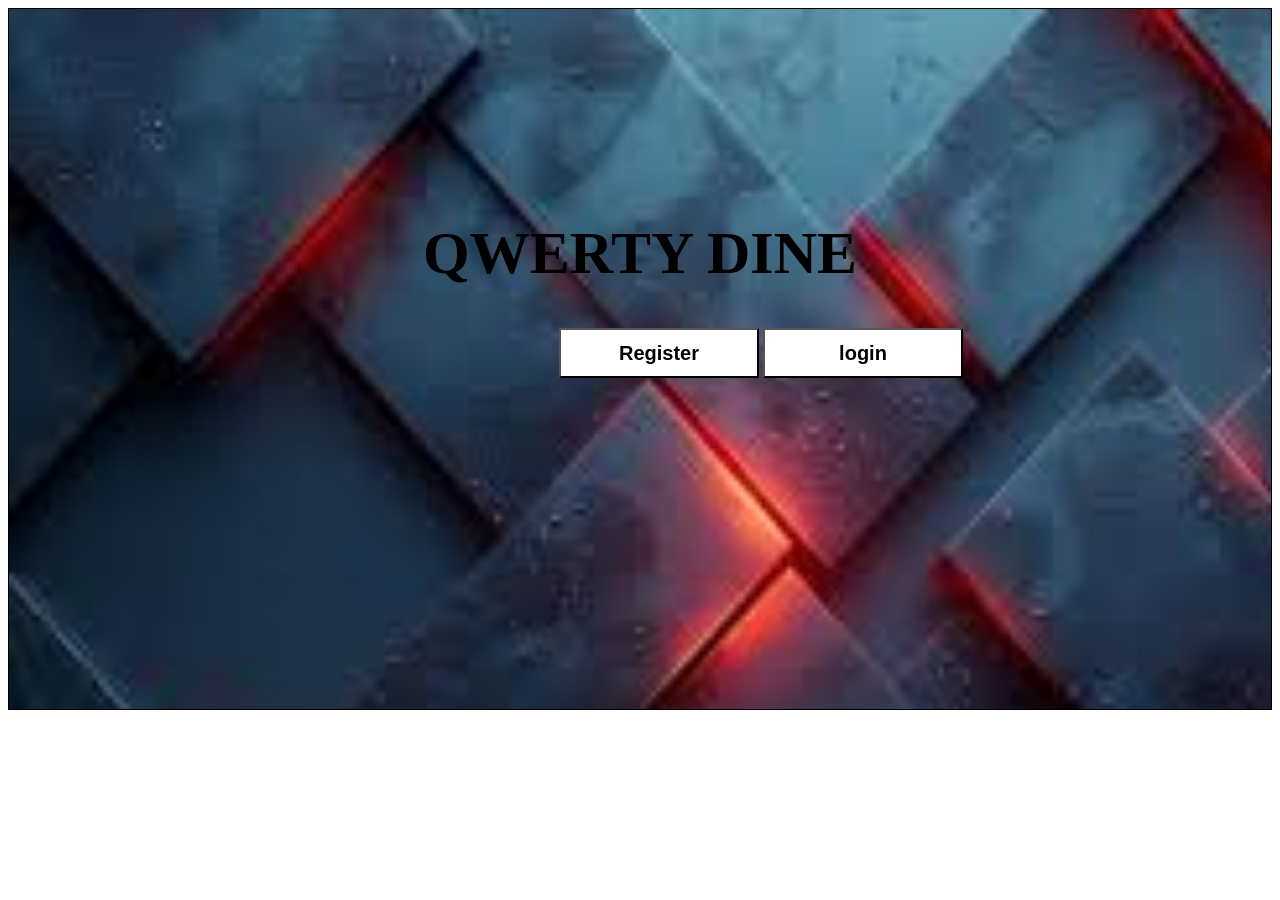
<file: index.html>
<!DOCTYPE html>
<html lang="en">
<head>
    <meta charset="UTF-8">
    <meta name="viewport" content="width=device-width, initial-scale=1.0">
    <title>Document</title>
    <link rel="stylesheet" href="style.css">
</head>
<body>
    <div class="obox">
        <h1 id="QWERTY">QWERTY DINE</h1>
        <button id="Register"><a href="Rigester.html">Register</a></button>
        <button id="login"><a href="login.html">login</a></button>
    </div>
</body>
</html>
</file>
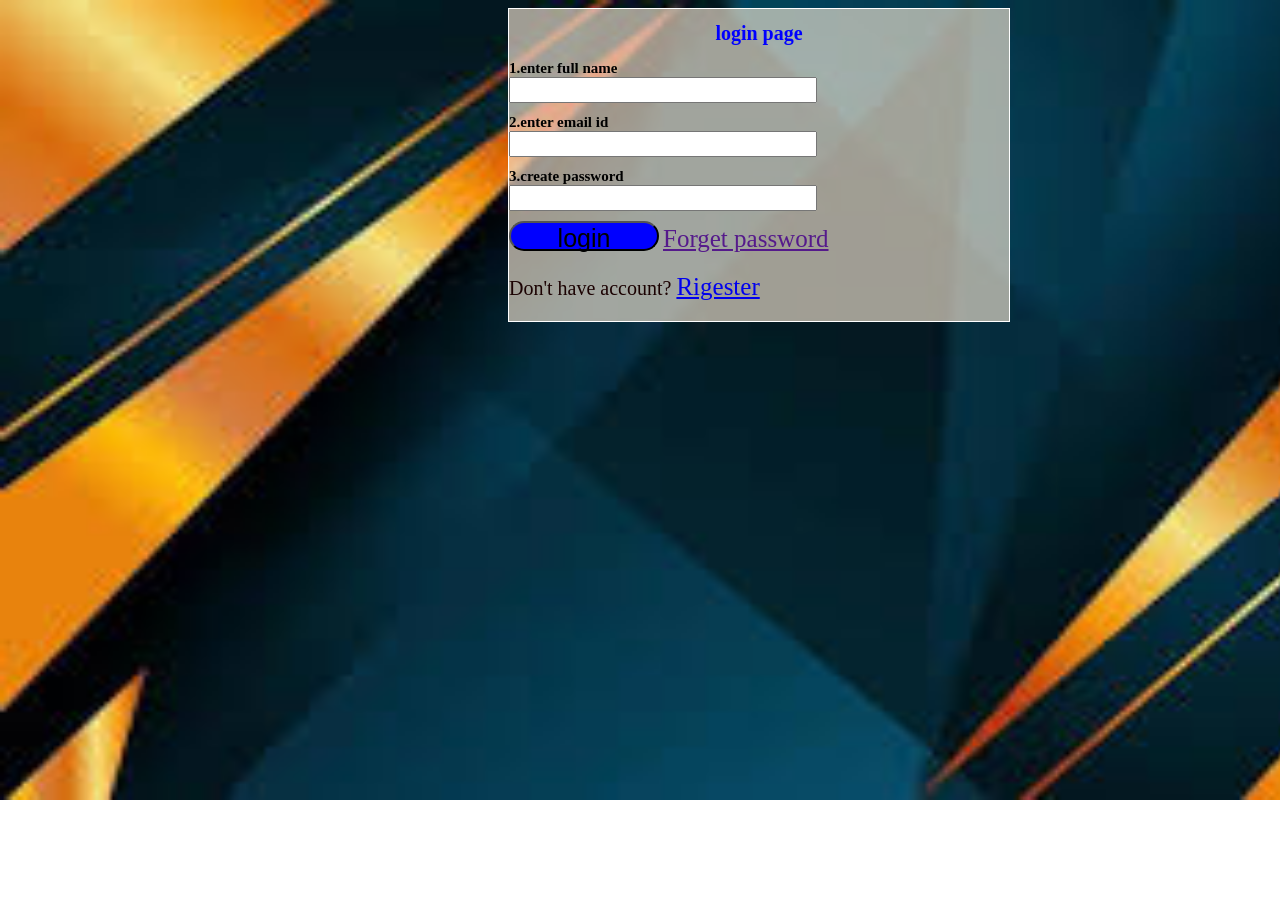
<file: login.html>
<!DOCTYPE html>
<html lang="en">
<head>
    <meta charset="UTF-8">
    <meta name="viewport" content="width=device-width, initial-scale=1.0">
    <title>login page</title>
    <link rel="stylesheet" href="login.css">
    <style>
        a{
            font-size: 25px;
        }
        body{
            background-image: url(bg2.jpeg);
        }
    </style>
</head>
<body>
    <form action="">
        <h1>login page</h1>
        <label for="">1.enter full name</label><br>
        <input type="text" name="" id=""><br>
        <label for="">2.enter email id</label><br>
        <input type="email" name="" id=""><br>
        <label for="">3.create password</label><br>
        <input type="password" name="" id=""><br>
        <button><a href="mainpage.html" style="color: black; text-decoration: none;"> login </a></button>
        <a href="">Forget password</a><br>
        <p>Don't have account? <a href="Rigester.html">Rigester</a></p>
    </form>
</body>
</html>
</file>
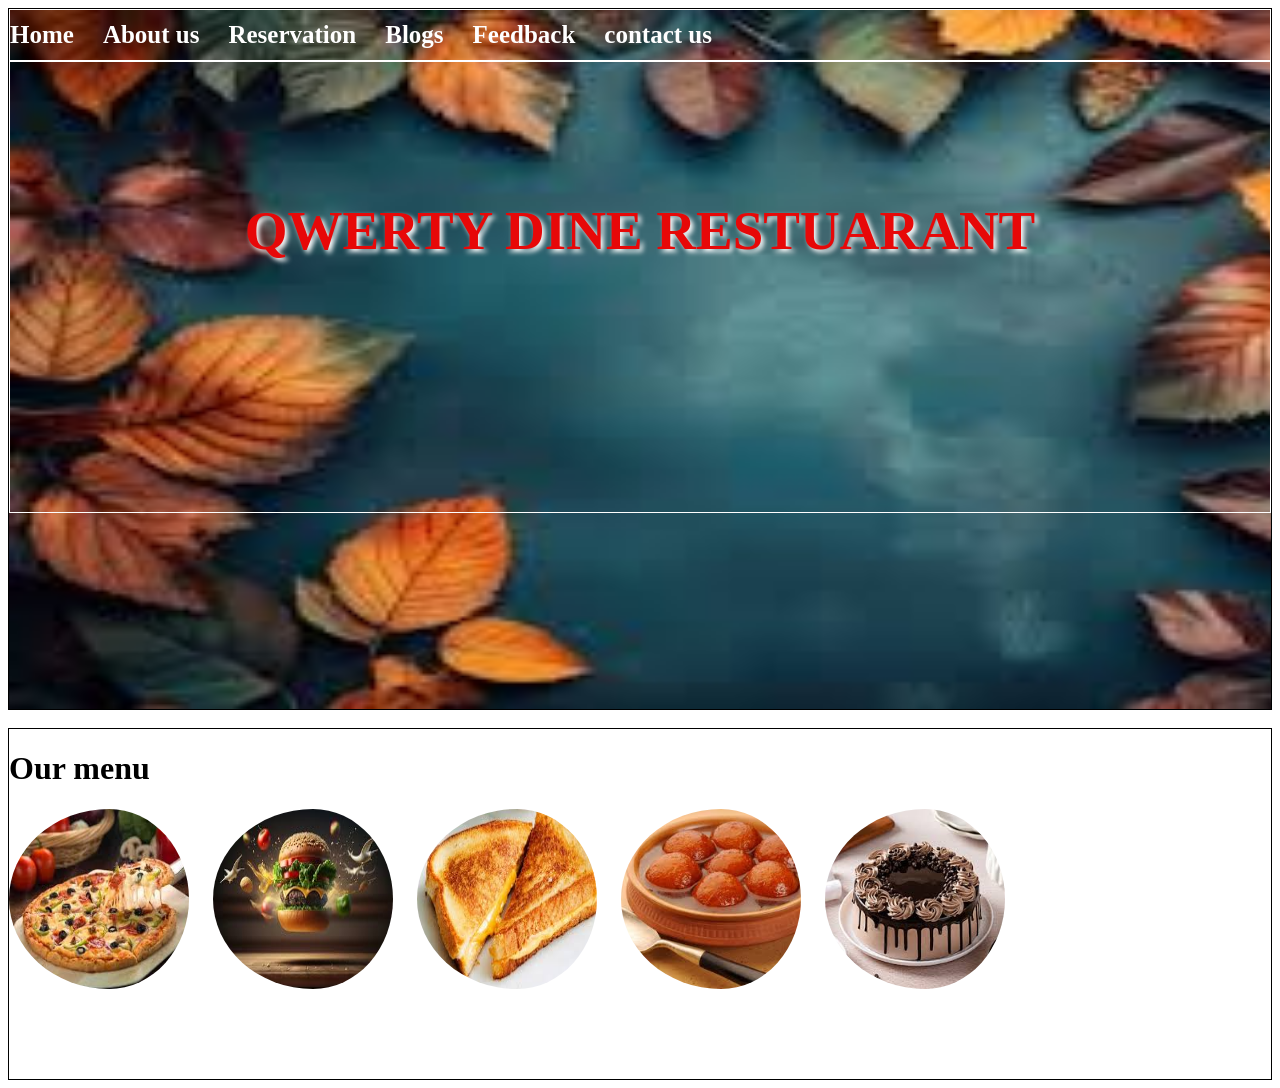
<file: mainpage.html>
<!DOCTYPE html>
<html lang="en">
<head>
    <meta charset="UTF-8">
    <meta name="viewport" content="width=device-width, initial-scale=1.0">
    <title>Document</title>
    <link rel="stylesheet" href="mainpage.css">
</head>
<body>
    <div class="outbox">
        <div id="nav">
            <a href="" id="in" style="height: 50px;">Home</a>
            <a href="" id="in">About us</a>
            <a href="" id="in">Reservation</a>
            <a href="" id="in">Blogs</a>
            <a href="" id="in">Feedback</a>
            <a href="" id="in">contact us</a>
        </div>
        <div class="out">
            <h1 id="qwerty">QWERTY DINE RESTUARANT</h1>
        </div>
    </div>
    <br>
    <div id="menu">
        <h1>Our menu</h1>
        <img src="pizza.jpeg" alt="" height="180px" width="180px" id="image" style="padding-right: 20px;">
        <img src="burger.jpeg" alt=""height="180px" width="180px" id="image" style="padding-right: 20px;">
        <img src="sandwich.jpeg" alt=""height="180px" width="180px" id="image" style="padding-right: 20px;">
        <img src="gulabjammun.jpeg" alt=""height="180px" width="180px" id="image" style="padding-right: 20px;">
        <img src="cakes.jpeg" alt=""height="180px" width="180px" id="image" style="padding-right: 20px;">
    </div>
</body>
</html>
</file>
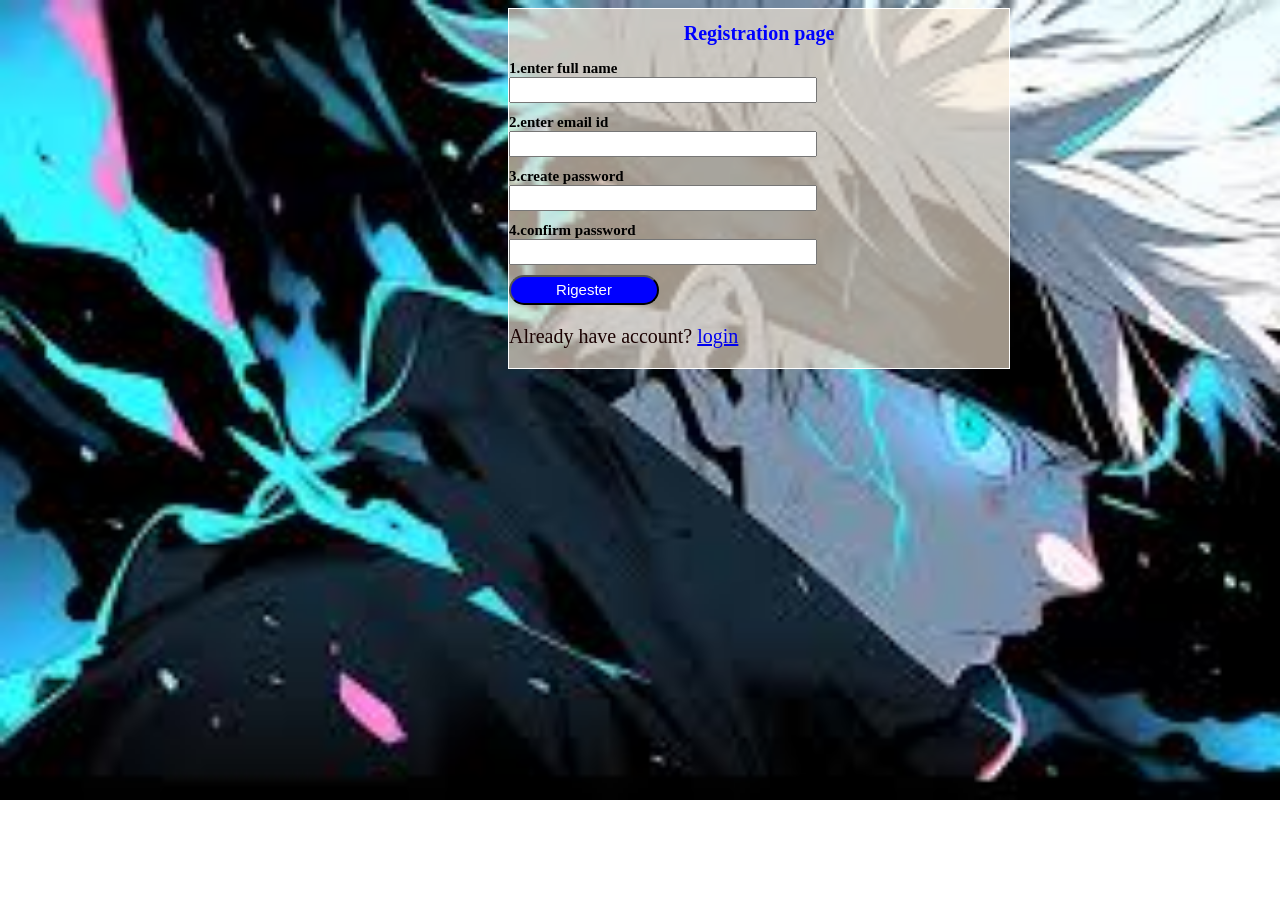
<file: Rigester.html>
<!DOCTYPE html>
<html lang="en">
<head>
    <meta charset="UTF-8">
    <meta name="viewport" content="width=device-width, initial-scale=1.0">
    <title>Registration page</title>
    <link rel="stylesheet" href="Rigester.css">
</head>
<body>
        <form action="">
            <h1>Registration page</h1>
        <label for="">1.enter full name</label><br>
        <input type="text" name="" id=""><br>
        <label for="">2.enter email id</label><br>
        <input type="email" name="" id=""><br>
        <label for="">3.create password</label><br>
        <input type="password" name="" id=""><br>
        <label for="">4.confirm password</label><br>
        <input type="password" name="" id=""><br>
        <button>Rigester</button>
        <p>Already have account? <a href="login.html">login</a></p>
    </form>
</body>
</html>
</file>
<file: style.css>
.obox{
    border: solid 1px;
    height: 700px;
    background-image:url(bg1.jpeg) ;
    background-repeat: no-repeat ;
    background-size: 1550px 1000px;
}
#QWERTY{
    color: black;
    font-size: 60px;
    text-align: center;
    padding-top: 170px;
}
#Register,#login{
    width: 200px;
    height: 50px;
    background-color: white;
}
#Register{
    margin-left: 550px;
}
#Register a,#login a{
    color:black;
    font-size: 20px;
    text-decoration: none;
    font-weight: bold;
}
#Register:hover,#login:hover{
    background-color: aqua;
}
</file>
<file: login.css>
body{
    background-image: url(bg2.jpeg);
    background-repeat: no-repeat;
    background-size: 1550px 800px;
}
form{
    border: solid 1px white;
    width: 500px;
    background-color: rgba(250, 235, 215, 0.637);
    margin-left: 500px;
}
h1{
    text-align: center;
    color: blue;
    font-size: 20px;
}
label{
    font-size: 15px;
    color:black;
    font-weight: bold;
}
input{
    width: 300px;
    height: 20px;
    margin-bottom: 10px;
}
button{
    height: 30px;
    width: 150px;
    background-color:blue;
    color: white;
    font-size: 15px;
    border-radius: 20px;
}
p{
    color: rgb(27, 2, 2);
    font-size: 20px;
}
</file>
<file: mainpage.css>
.outbox{
    border: solid 1px;
    height:700px;
    background-image: url(images.jpeg);
    background-repeat: no-repeat;
    background-size: 1550px 700px;
}
#nav{
    border: solid 1px white;
    height: 50px;
    line-height: 50px;
}
#in{
    color: white;
    font-size: 25px;
    text-decoration: none;
    padding-right: 25px;
    font-weight: bold;
}
.out{
    border: solid 1px white;
    height: 450px;
}
#qwerty{
    color: rgb(231, 8, 8);
    font-size: 55px;
    text-align: center;
    padding-top: 100px;
    text-shadow: 3px 3px 5px white;
}
#menu{
    border: solid 1px;
    height: 350px;
}
#image{
    border-radius: 50%;
}
</file>
<file: Rigester.css>
body{
    background-image: url(gojo.jpeg);
    background-repeat: no-repeat;
    background-size: 1550px 800px;
}
form{
    border: solid 1px white;
    width: 500px;
    background-color: rgba(250, 235, 215, 0.637);
    margin-left: 500px;
}
h1{
    text-align: center;
    color: blue;
    font-size: 20px;
}
label{
    font-size: 15px;
    color:black;
    font-weight: bold;
}
input{
    width: 300px;
    height: 20px;
    margin-bottom: 10px;
}
button{
    height: 30px;
    width: 150px;
    background-color:blue;
    color: white;
    font-size: 15px;
    border-radius: 20px;
}
p{
    color: rgb(27, 2, 2);
    font-size: 20px;

}
</file>
